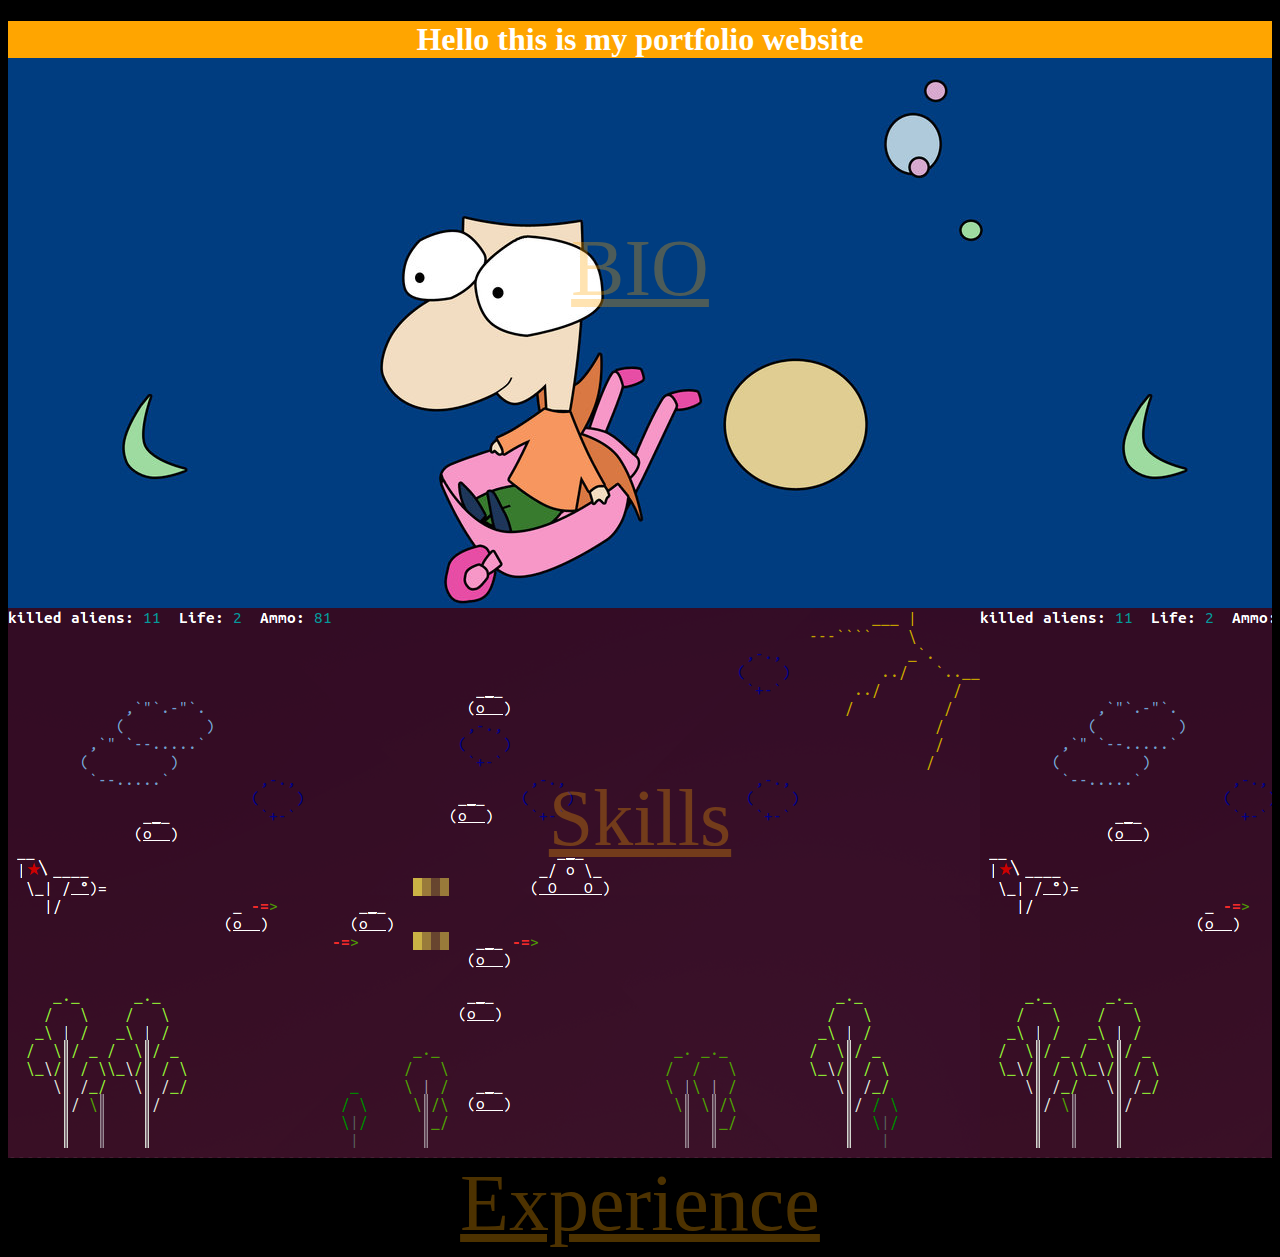
<file: project0/index.html>
<!DOCTYPE html>
<html>
<head>
	<title>About me</title>
	<meta name="viewport" content="width=device-width, initial-scale=1.0">
	<link rel="stylesheet" href="https://stackpath.bootstrapcdn.com/bootstrap/4.1.2/css/bootstrap.min.css" integrity="sha384-Smlep5jCw/wG7hdkwQ/Z5nLIefveQRIY9nfy6xoR1uRYBtpZgI6339F5dgvm/e9B" crossorigin="anonymous">
	<link rel="stylesheet" href="style/style.css">
	<link rel="stylesheet" href="style/media.css">


</head>
<body>

<!--You must use Bootstrap 4 on your website,
taking advantage of at least one Bootstrap component,
and using at least two Bootstrap columns for layout purposes using Bootstrap’s grid model.-->

<!--min: 1 list, 1 table, 1 img-->

<!-- at least one Bootstrap component, and using at least two Bootstrap columns for layout purposes using Bootstrap’s grid model.-->

<h1>Hello this is my portfolio website</h1>


<div class="container-fluid">

	<div class="row">
		<div class="col-lg-6 col-md-12 col-sm-12" id="bio">
				<div class="container-text">
					<a href="bio.html">BIO</a>
				</div>
		</div>
		<div class="col-lg-6 col-md-12 col-sm-12" id="skills" >
			<div class="container-text">
				<a href="skills.html">Skills</a>
			</div>
		</div>
	</div>

	<div class="row">
		<div class="col-lg-12 col-md-12 col-sm-12" id="experience">
			<div class="container-text">
				<a href="experience.html">Experience</a>
			</div>
		</div>
	</div>

</div>







<!--<table>-->
	<!--<tr>-->
		<!--<td></td>-->
	<!--</tr>-->
<!--</table>-->




</body>
</html>
</file>
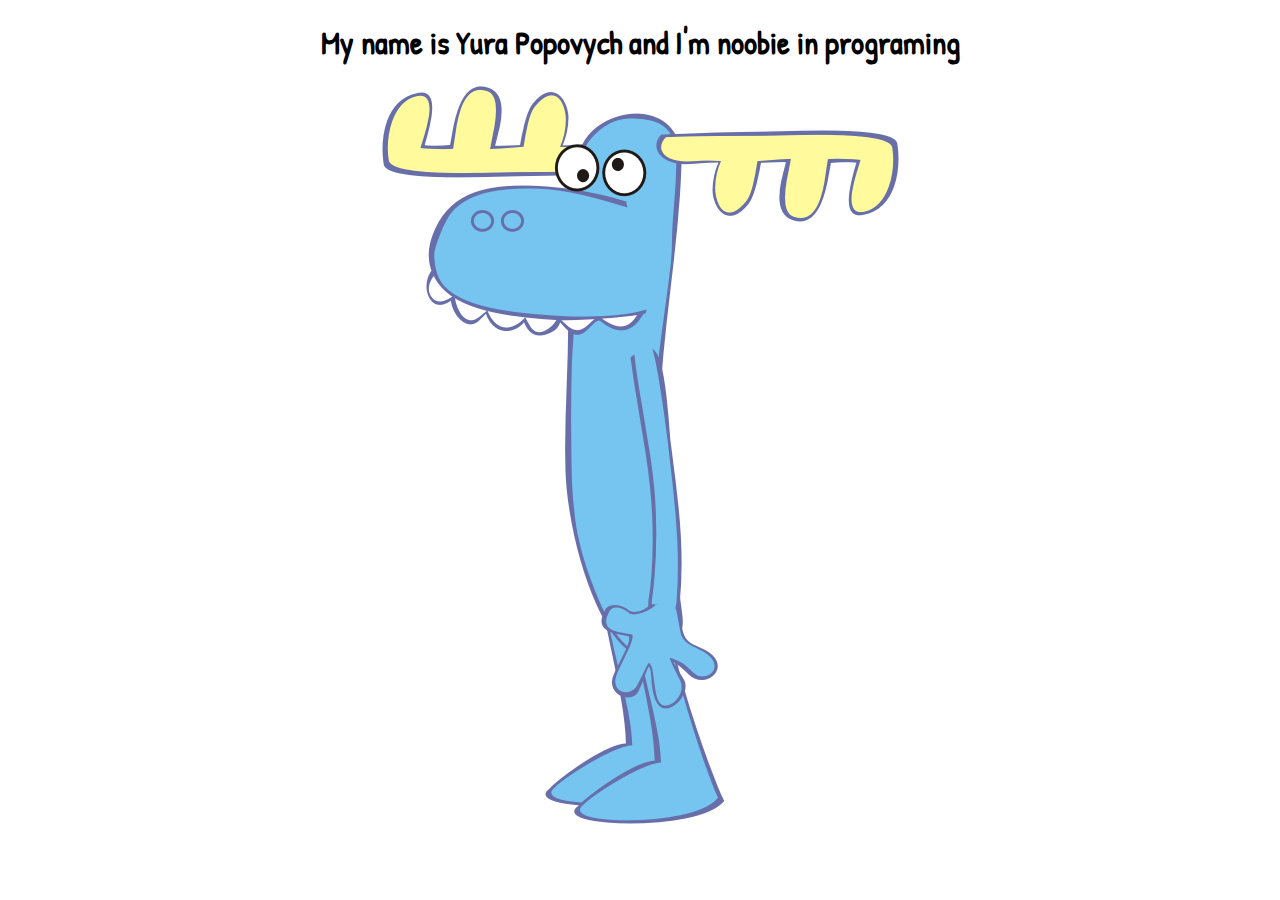
<file: project0/bio.html>
<!DOCTYPE html>
<html lang="en">
<head>
    <meta charset="UTF-8">
    <link href="https://fonts.googleapis.com/css?family=Patrick+Hand" rel="stylesheet">
    <link  rel="stylesheet" href="style/bio-style.css">
    <title>Biography</title>
</head>
<body>


    <h1>My name is Yura Popovych and I'm noobie in programing</h1>
    <img src="img/lumpy_by_slaphappybunny.png">



</body>
</html>
</file>
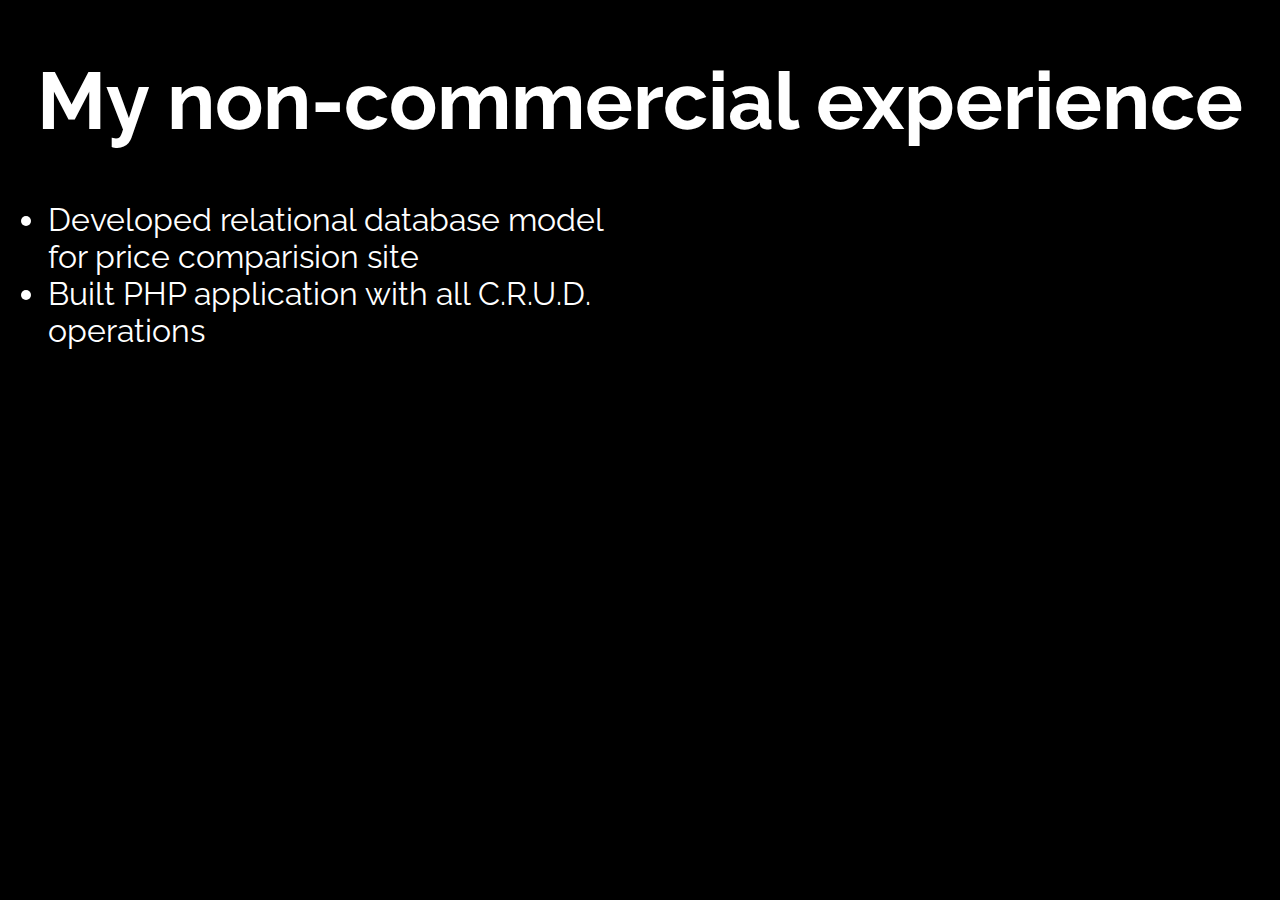
<file: project0/experience.html>
<!DOCTYPE html>
<html lang="en">
<head>
    <meta charset="UTF-8">
    <link href="https://fonts.googleapis.com/css?family=Raleway:900" rel="stylesheet">
    <title>Experience</title>
    <style>
        body {
            background-color: black;
            color: white;
            font-family: 'Raleway', sans-serif;
        }
        h1 {
            text-align: center;
            font-size: 5rem;
        }

        ul {
            position: relative;
            margin-right: 50%;
            font-size: 2rem;

        }

    </style>


</head>
<body>
    <h1>My  non-commercial experience</h1>
    <ul>
        <li>Developed relational database model for price comparision site</li>
        <li>Built PHP application with all C.R.U.D.  operations</li>
    </ul>
</body>
</html>
</file>
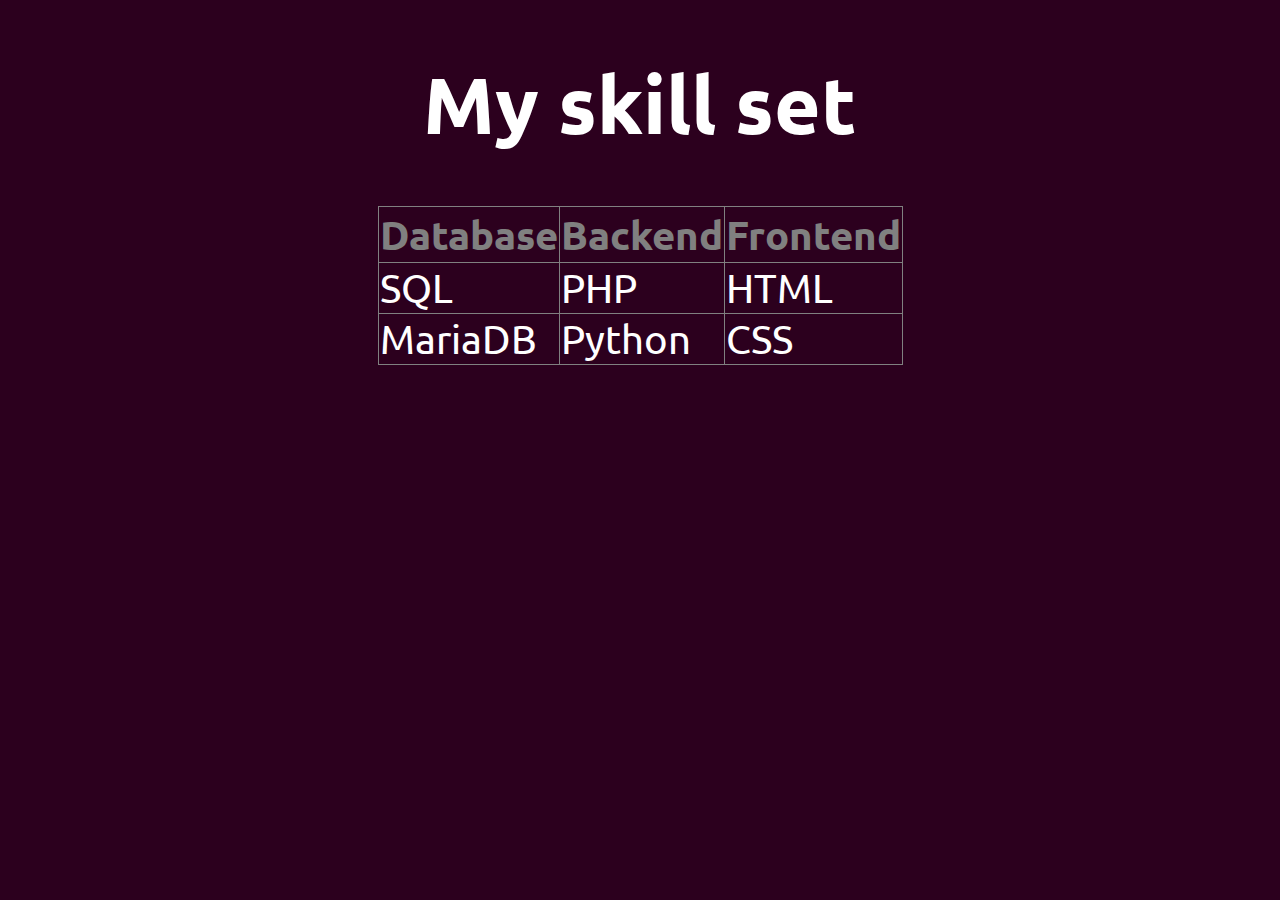
<file: project0/skills.html>
<!DOCTYPE html>
<html lang="en">
<head>
    <meta charset="UTF-8">
    <link href="https://fonts.googleapis.com/css?family=Ubuntu:300,300i,400,400i,500,500i,700,700i&amp;subset=cyrillic,cyrillic-ext,greek,greek-ext,latin-ext" rel="stylesheet">

    <style>
        body {
            background-color:#2c001E;
            font-family: 'Ubuntu', sans-serif;
            color: white;
        }

        h1 {
            text-align: center;
            font-size: 5rem;
        }

        table {
            margin: 0 auto;
        }

        th, td, table {
            font-size: 2.5rem;
            border: 1px solid gray;
            border-collapse: collapse;
        }

        th {
            color: gray;
        }


    </style>

    <title>Skills</title>
</head>

<body>

    <h1>My skill set</h1>


        <table>
        <tr>
            <th>Database</th>
            <th>Backend</th>
            <th>Frontend</th>
        </tr>
        <tr>
            <td>SQL</td>
            <td>PHP</td>
            <td>HTML</td>
        </tr>

        <tr>
            <td>MariaDB</td>
            <td>Python</td>
            <td>CSS</td>
        </tr>

    </table>

</body>

</html>
</file>
<file: project0/style/style.css>
body {
  background-color: black;
}

h1 {
  text-align: center;
  color: white;
  background-color: orange;
  margin-bottom: 0;
}

.container-fluid {
  color: black;
  text-align: center;
}

.container-fluid #bio {
  height: 550px;
  background-image: url("../img/boy_and_his_dog_by_qlar.jpg");
}
.container-fluid #skills {
  height: 550px;
  background-image: url("../img/bash_game.png");
}
.container-fluid #experience {
  background-color: black;
}
.container-fluid .container-text {
  position: relative;
  top: 30%;
  color: orange;
  font-size: 5rem;
  color: orange;
}
.container-fluid .container-text a {
  color: orange;
  opacity: 0.3;
}
.container-fluid .container-text a:hover {
  text-decoration: none;
  opacity: 1;
}

/*# sourceMappingURL=style.css.map */
</file>
<file: project0/style/media.css>
@media only screen and (max-width: 600px) {
    a {
        color: red;
    }
}
</file>
<file: project0/style/bio-style.css>
body {
    font-family: 'Patrick Hand', cursive;
}

img {
    margin-right: auto;
    margin-left: auto;
    display: block;

}


h1 {
    text-align: center;
}
</file>
